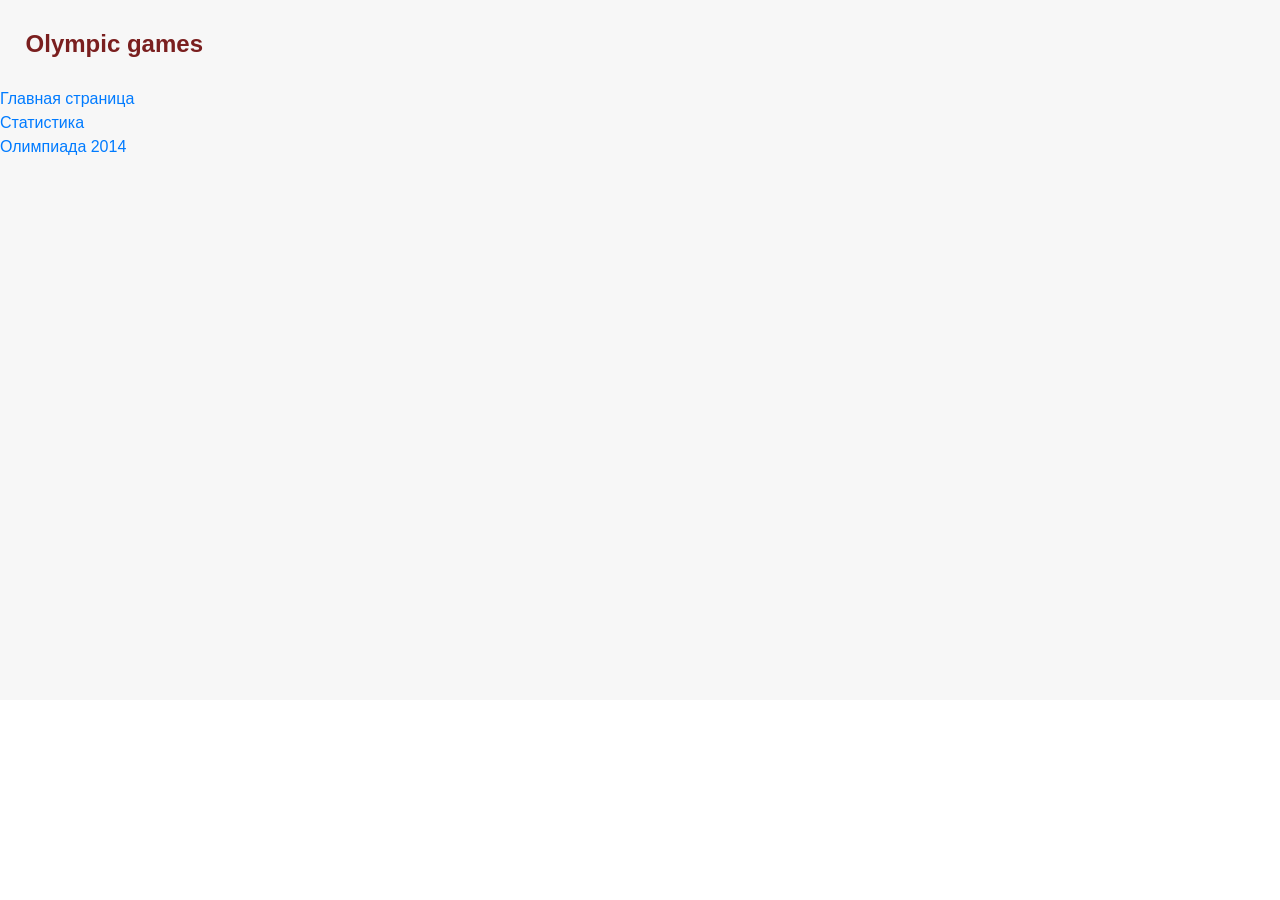
<file: template.html>
<!DOCTYPE html>
<html>

<head>
  <meta charset="UTF-8">
  <meta name="viewport" content="width=device-width, initial-scale=1, shrink-to-fit=no">
  <title></title>
  <link rel="stylesheet" href="css/bootstrap-reboot.min.css">
  <link rel="stylesheet" href="css/main.css">
</head>
<div class="centralBlock">
  <div class="heading">Olympic games</div>
  <div class="menuItem"><a href="index.html">Главная страница</a></div>
  <div class="menuItem"><a href="Статистика.html">Статистика</a></div>
  <div class="menuItem"><a href="2014.html">Олимпиада 2014</a></div>
</div>
<div class="content">
</div>
<script src="js/jquery-3.5.1.min.js"></script>
<script src="js/main.js"></script>
</div>

</html>
</file>
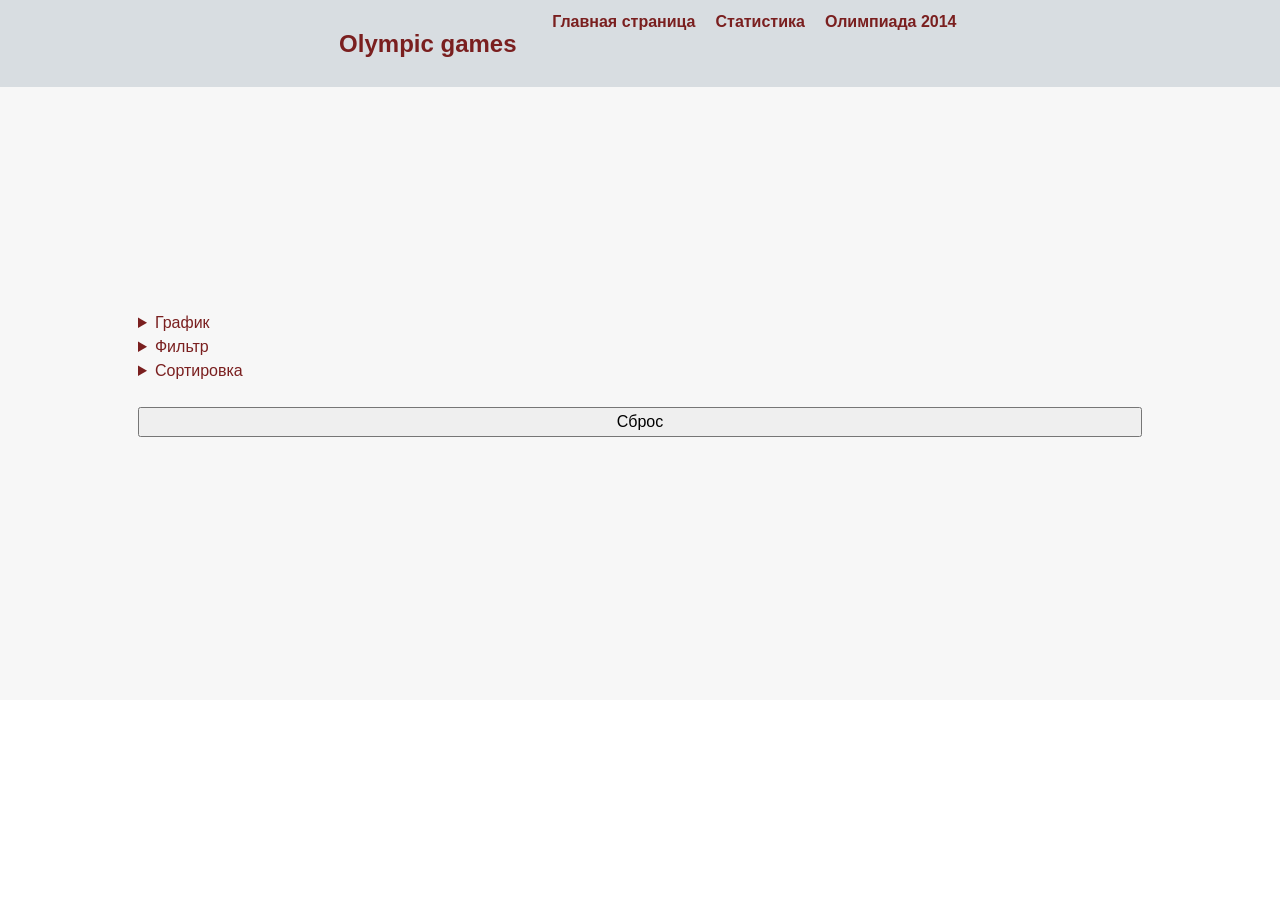
<file: Статистика.html>
<!DOCTYPE html>
<html>

<head>
  <meta charset="UTF-8">
  <meta name="viewport" content="width=device-width, initial-scale=1, shrink-to-fit=no">
  <title>Статистика</title>
  <link rel="stylesheet" href="css/bootstrap-reboot.min.css">
  <link rel="stylesheet" href="css/main.css">
  
  <script src="http://d3js.org/d3.v7.min.js"></script>
  <script src='js/tableData.js'></script>
  <script src='js/newSort.js'></script>
  <script src="js/jquery-3.5.1.min.js"></script>
  <script src="js/main.js"></script>
</head>

<body>
  <div class="centralBlock">
    <div class="menuFlex">
      <div class="heading">Olympic games</div>
      <div class="menuItem"><a href="index.html">Главная страница</a></div>
      <div class="menuItem"><a href="Статистика.html">Статистика</a></div>
      <div class="menuItem"><a href="2014.html">Олимпиада 2014</a></div>
    </div>


    <div class="content">
      <div class="graph">
        <details>
          <summary>График</summary>
          <form>
            <div>
              <input type="radio" id="Histogram" name="type" value="histogram">Гистограмма<br>
              <input type="radio" id="Tochka" name="type" value="scatter">График точками<br>
            </div>

            <div class="fieldX">
              <legend>Значение по оси OX:<br>
                <input type="radio" name="X" value="year">Год<br>
                <input type="radio" name="X" value="country">Страна<br>
              </legend>
            </div>
            <div class="fieldY">
              <legend>Результат:<br>
                <input type="radio" name="Y" value="gold"> Максимальное количество золота<br>
                <input type="radio" name="Y" value="silver"> Максимальное количество серебра<br>
                <input type="radio" name="Y" value="bronze"> Максимальное количество бронзы<br>
                <input type="radio" name="Y" value="total"> Максимальное количество медалей<br>
              </legend>
            </div>
            <button onclick="drawGraph(this.form)" id="myButton" type="button">График</button>
          </form>
          <svg height="500" width="500">
          </svg>

        </details>
      </div>

      <div id="table_filter">
        <details>
          <summary>Фильтр</summary>
          <label for="filterText">Фильтровать по: </label>
          <select id="selectFilter">
            <option value="number">Номер</option>
            <option value="season">Сезон</option>
            <option value="year">Год</option>
            <option value="country">Страна</option>
            <option value="gold">Золото</option>
            <option value="silver">Серебро</option>
            <option value="bronze">Бронза</option>
            <option value="sum">Сумма</option>
          </select>
          <input type="text" id="filterText" name="filterText" placeholder="Введи текст">
        </details>
      </div>

      <!--
        <div class="filter">
        <details>
          <summary>Фильтр</summary><br>
          <label>
            <input type="text" name="filterText">
            <select id="toFilter"></select>

            <input type="button" value="Найти" onclick="filterTable()"><br>

          </label>
        </details>
      </div> -->

      <div class="Sort">
        <details>
          <summary>Сортировка</summary>
          <label>
            <input type="radio" name="quest_1" value="ascending" checked>Возрастанию
          </label>
          <label>
            <input type="radio" name="quest_1" value="descending">Убыванию
          </label>

          <br>Первый уровень:
          <select id="selectFirst">
            <option value="number">Номер</option>
            <option value="season">Сезон</option>
            <option value="year">Год</option>
            <option value="country">Страна</option>
            <option value="gold">Золото</option>
            <option value="silver">Серебро</option>
            <option value="bronze">Бронза</option>
            <option value="sum">Сумма</option>
          </select>

          <br><br>Второй уровень:
          <select id="selectSecond">
            <option value="number">Номер</option>
            <option value="season">Сезон</option>
            <option value="year">Год</option>
            <option value="country">Страна</option>
            <option value="gold">Золото</option>
            <option value="silver">Серебро</option>
            <option value="bronze">Бронза</option>
            <option value="sum">Сумма</option>
          </select>
          <br><br>

          <button onclick="superSort()" type="button">Сортировать</button><br><br>
        </details>
      </div>
      <br>


      <input type="button" value="Сброс" onclick="resetTable()">

      <div class="tableBlock" id="table"></div>
      <table>
        <thead></thead>
        <tbody></tbody>
      </table>
    </div>
  </div>
</body>
<script src="js/newSort.js"></script>
<script src="js/Graph.js"></script>

</html>
</file>
<file: css/main.css>
.centralBlock {
  min-height: 700px;
  min-width: 100px;
  background-color: #f7f7f7;
  display: flex;
  flex-direction: column;
  color: #7a1f1f;
}
.centralBlock .heading {
  padding: 2vw;
  font-size: 24px;
  font-weight: bold;
}
.centralBlock .menuFlex {
  background-color: #d8dde1;
  display: flex;
  flex-direction: row;
  justify-content: center;
}
.centralBlock .menuFlex span {
  background-color: #808080;
}
.centralBlock .menuFlex .menuItem {
  padding: 10px;
}
.centralBlock .menuFlex .menuItem a {
  text-decoration: none;
  font-weight: bold;
  color: #7a1f1f;
}
.centralBlock .menuFlex .menuItem a:hover {
  color: #fff;
}
.centralBlock .menuFlex .menuItem:hover {
  background-color: #808080;
}
.centralBlock .content {
  width: 80%;
  display: flex;
  flex-direction: column;
  margin: auto;
  padding: 10px;
}
.rowFlex {
  display: flex;
  flex-direction: row;
}
.columnFlex {
  display: flex;
  flex-direction: column;
}
details .rowFlex {
  align-items: center;
}
details .columnFlex {
  align-items: flex-start;
}
.options {
  margin: 10px;
  padding: 10px;
}
img {
  width: 100%;
  height: 100%;
}
.textBlock {
  padding: 10px/2;
  margin: 10px/2;
}
.textBlock .imageBlock {
  padding: 10px;
  float: right;
  width: 20%;
  overflow: hidden;
}
p {
  line-height: 1;
  margin: 1vw;
  text-align: justify;
  font-size: 14px;
}
.textFlex .textBlock {
  padding: 10px/2;
  margin: 10px/2;
  width: 33.33%;
}
.videoBlock {
  vertical-align: middle;
}
.videoBlock video {
  width: 100%;
}
img {
  width: 100%;
  height: 100%;
}
.content .imagesFlexItem {
  width: 100%;
}
.imagesFlex {
  display: flex;
  flex-direction: row;
  justify-content: center;
  flex-wrap: nowrap;
  padding: 1vw;
}
.imagesFlexItem {
  width: 33.33%;
  overflow: hidden;
}
.imagesWithRef {
  width: 33.33%;
}
.imagesWithRef a .imagesFlexItem {
  width: 100%;
  height: 100%;
}
@media (max-width: 600px) {
  .centralBlock {
    width: 100%;
    background-color: #f7f7f7;
    display: flex;
    flex-direction: column;
    align-items: center;
  }
  .centralBlock .heading {
    text-align: center;
  }
  .centralBlock .menuFlex {
    display: flex;
    flex-direction: row;
    flex-wrap: wrap;
    width: 100%;
  }
  .centralBlock .content {
    width: 100%;
    display: flex;
    flex-direction: column;
    margin: auto;
    padding: 10px;
  }
  .rowFlex {
    flex-direction: column;
    align-items: center;
    margin: auto;
  }
  .columnFlex p {
    text-align: center;
  }
  .columnFlex .textBlock p {
    text-align: justify;
  }
  .rowFlex .columnFlex p {
    padding: 10px;
  }
}
@media (max-width: 600px) {
  .textBlock {
    padding: 10px/2;
    margin: 10px/2;
  }
  .textBlock .imageBlock {
    margin: 10px;
    float: none;
    margin: auto;
    width: 50%;
  }
  .textBlock .imageBlock p {
    line-height: 2;
    margin: 10px;
    text-align: justify;
    word-spacing: 1px;
  }
}
@media (max-width: 600px) {
  .videoBlock {
    padding: 0px;
    vertical-align: middle;
  }
  .videoBlock video {
    width: 100%;
  }
}
@media (max-width: 600px) {
  .imagesFlex {
    display: flex;
    flex-direction: column;
    justify-content: center;
    align-items: center;
    flex-wrap: nowrap;
  }
  .imagesFlexItem {
    width: 100%;
    overflow: hidden;
  }
}
@media (max-width: 600px) {
  .tableBlock {
    width: 100%;
  }
  .tableBlock table {
    font-size: 10px;
    width: 80%;
  }
}
.tableBlock {
  margin: 10px;
  padding: 10px;
  overflow: auto;
}
table {
  border-collapse: collapse;
  width: 100%;
  text-align: center;
}
table,
td,
th {
  border: 1px solid #7a1f1f;
}
</file>
